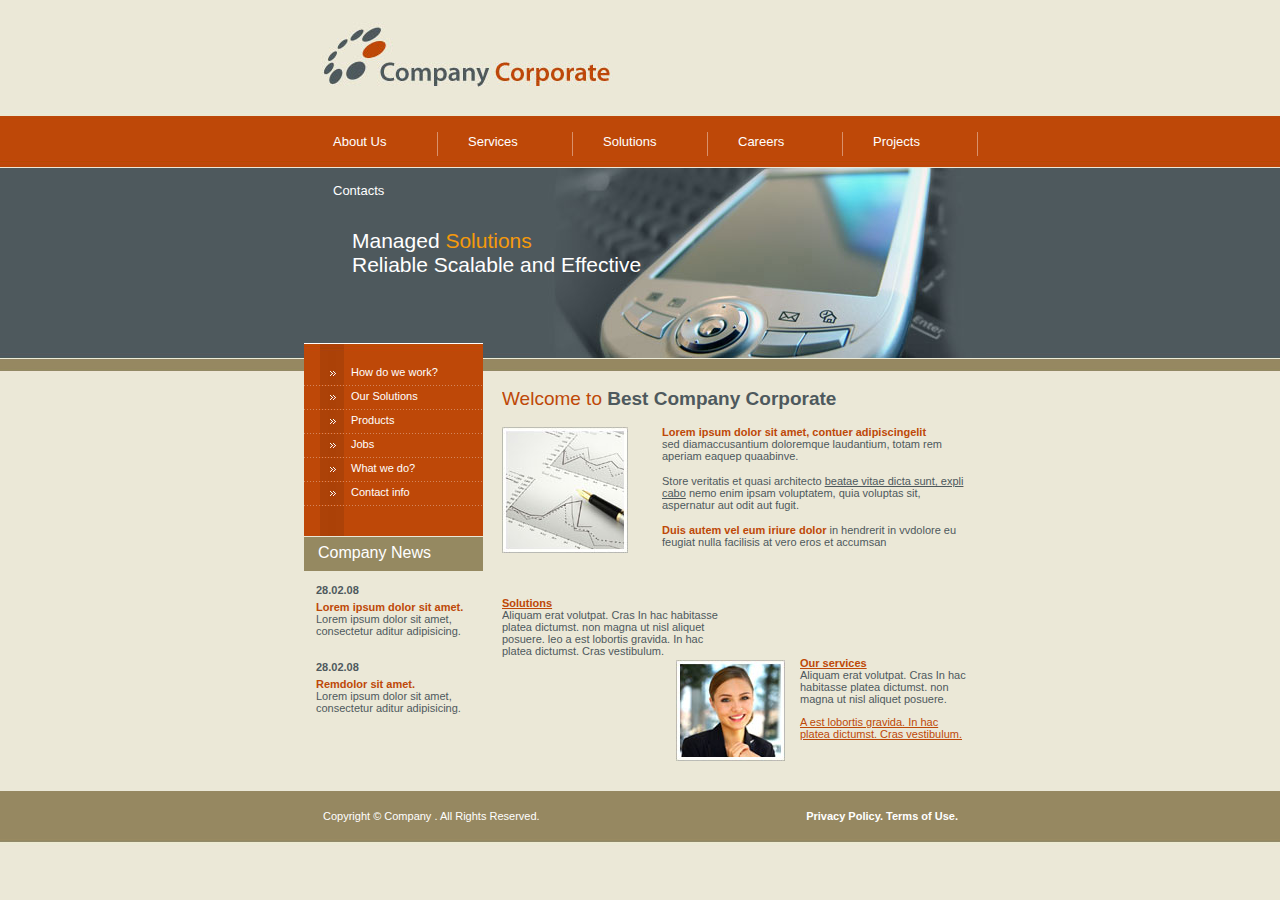
<file: index.html>
<!DOCTYPE html PUBLIC "-//W3C//DTD XHTML 1.0 Transitional//EN" "http://www.w3.org/TR/xhtml1/DTD/xhtml1-transitional.dtd">
<html xmlns="http://www.w3.org/1999/xhtml">
<head>
<meta http-equiv="Content-Type" content="text/html; charset=iso-8859-1" />
 

	<title>Business.Com</title>

	<meta http-equiv="Content-Type" content="text/html;charset=utf-8" />

	<meta name="keywords" content="" />	
	<meta name="description" content="" />
	<meta name="robots" content="" /><!-- change into index, follow -->
    
	<!--[if lte IE 6]>
        <script type="text/javascript" src="javascripts/pngfix.js"></script>
        <script type="text/javascript" src="javascripts/ie6.js"></script>
        <link rel="stylesheet" href="stylesheets/ie6.css" type="text/css" />
	<![endif]-->

    


    <link href="stylesheets/style.css" rel="stylesheet" type="text/css" />
</head>

<body>

<!--  / WRAPPER \ -->
<div id="wrapper">
	
	<!--  / MAIN CONTAINER \ -->
  <div id="mainCntr">
		
		<!--  / HEADER CONTAINER \ -->
		<div id="headerCntr">		  
          <!-- / LOGO \ -->
			<div class="logo"> <a href="index.html"><img src="images/logo.jpg" alt="logo" /></a> </div>
		  <!-- \ LOGO / -->
 			<!-- / MENU CONTAINER \ -->
				 <div class="menuCntr">
				   <ul>
					<li><a href="about-us.html">About Us</a></li>
					<li><a href="services.html">Services</a></li>
					<li><a href="#">Solutions</a></li>
					<li><a href="#">Careers</a></li>
					<li><a href="projects.html">Projects</a></li>
					<li style="background:none;"><a href="contact-us.html">Contacts</a></li>
				  </ul>
				</div>
			    <!-- \  MENU CONTAINER  /-->  
		  		<span class="headertxt">
				Managed <span class="header2txt">Solutions</span><br />Reliable Scalable and Effective
				</span>
      </div>
	  <!--  \ HEADER CONTAINER / -->
      <!--  / CONTENT CONTAINER \ -->
      <div id="contentCntr">
          <!--  / LEFT CONTAINER \ -->
          <div id="leftCntr">
            <!-- / LEFT MENU CONTAINER BOX \ -->
            <div class="leftmenuCntr">
              <ul>
                <li><a href="#">How do we work?</a></li>
                <li><a href="#">Our Solutions</a></li>
                <li><a href="#">Products</a></li>
                <li><a href="#">Jobs</a></li>
                <li><a href="#">What we do?</a></li>
                <li><a href="#">Contact info</a></li>
              </ul>
            </div>
            <!-- \ LEFT MENU CONTAINER BOX  /-->
            <!--  / news box \ -->
            <h2>Company News</h2>
            <div class="newsbox">
              <ul>
                <li> <span>28.02.08</span>
                    <p> <span>Lorem ipsum dolor sit amet.</span> Lorem ipsum dolor sit amet, consectetur aditur adipisicing. </p>
                </li>
                <li> <span>28.02.08</span>
                    <p> <span>Remdolor sit amet.</span> <br />
                      Lorem ipsum dolor sit amet, consectetur aditur adipisicing. </p>
                </li>
              </ul>
            </div>
            <!--  \ news box / -->
          </div>
          <!--  \ LEFT CONTAINER / -->
          <!--  / RIGHT CONTAINER \ -->
          <div id="rightCntr">
            <!--  / TXT BOX \ -->
            <div class="txtbox">
              <h1>Welcome to <span>Best Company Corporate</span></h1>
              <img src="images/img1.jpg" alt="" />
              <p> <span>Lorem ipsum dolor sit amet, contuer adipiscingelit</span> <br />
                sed diamaccusantium doloremque laudantium, totam rem aperiam eaquep quaabinve. </p>
              <p> Store veritatis et quasi architecto <a href="#">beatae vitae dicta sunt, expli cabo</a> nemo enim ipsam voluptatem, quia voluptas sit, aspernatur aut odit aut fugit.
			  </p>
			  <p>
			  <span>Duis autem vel eum iriure dolor</span> in hendrerit in vvdolore eu feugiat nulla facilisis at vero eros et accumsan 
			  </p>
            </div>
            <!--  \ TXT BOX / -->
            <!--  / intro box \ -->
            <div class="introbox">
			
              <!--  / solution box \ -->
              <div class="solutionbox">
			  	<span>Solutions</span>
				<p>
				Aliquam erat volutpat. Cras In hac habitasse platea dictumst. non magna ut nisl aliquet posuere. leo a est lobortis gravida. In hac platea dictumst. Cras vestibulum.
				</p>
              </div>
              <!--  \ solution box / -->
			  
              <!--  / services box \ -->
              <div class="servicesbox">			  	
				<img src="images/img2.jpg" alt="" />
				<p>
				<span>Our services</span>
				Aliquam erat volutpat. Cras In hac habitasse platea dictumst. non magna ut nisl aliquet posuere. 
				</p>
				<p class="servicesoption">
					<a href="#">A est lobortis gravida. In hac </a>
					<a href="#">platea dictumst. Cras vestibulum. </a>
				</p>
              </div>
              <!--  \ services box / -->
			  
            </div>
            <!--  \ intro box / -->
          </div>
          <!--  \ RIGHT CONTAINER / -->
        </div>
      <!--  \ CONTENT CONTAINER / -->
    </div>
	<!--  \ MAIN CONTAINER / -->

		<!--  / FOOTER CONTAINER \ -->
		<div id="footerCntr">
			<div id="footerCntrouter">
				<div id="footerCntrleft">Copyright &copy; Company . All Rights Reserved.			
				</div>
				<div id="footerCntrright">
				<a href="#"> Privacy Policy.</a> <a href="privacy.html">Terms of Use.</a> 
				</div>
			</div>
		</div>
		<!--  \ FOOTER CONTAINER / -->

</div>
<!--  \ WRAPPER / -->

</body>

</html>
</file>
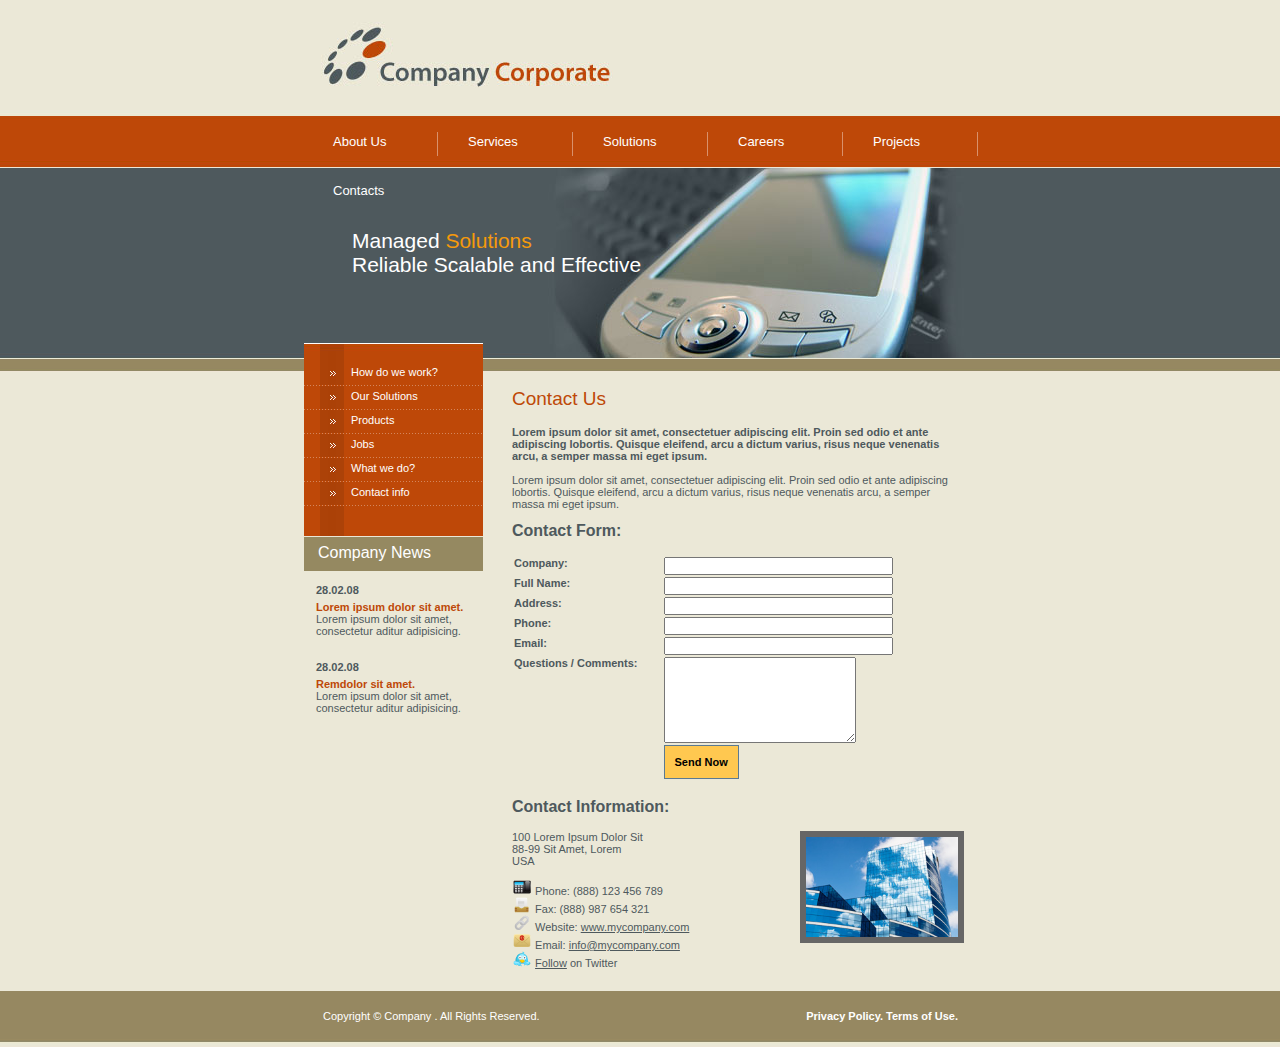
<file: contact-us.html>
<!DOCTYPE html PUBLIC "-//W3C//DTD XHTML 1.0 Transitional//EN" "http://www.w3.org/TR/xhtml1/DTD/xhtml1-transitional.dtd">
<html xmlns="http://www.w3.org/1999/xhtml">
<head>
<meta http-equiv="Content-Type" content="text/html; charset=iso-8859-1" />
 

	<title>Business.Com</title>

	<meta http-equiv="Content-Type" content="text/html;charset=utf-8" />

	<meta name="keywords" content="" />	
	<meta name="description" content="" />
	<meta name="robots" content="" /><!-- change into index, follow -->
    
	<!--[if lte IE 6]>
        <script type="text/javascript" src="javascripts/pngfix.js"></script>
        <script type="text/javascript" src="javascripts/ie6.js"></script>
        <link rel="stylesheet" href="stylesheets/ie6.css" type="text/css" />
	<![endif]-->

    


    <link href="stylesheets/style.css" rel="stylesheet" type="text/css" />
</head>

<body>

<!--  / WRAPPER \ -->
<div id="wrapper">
	
	<!--  / MAIN CONTAINER \ -->
  <div id="mainCntr">
		
		<!--  / HEADER CONTAINER \ -->
		<div id="headerCntr">		  
          <!-- / LOGO \ -->
			<div class="logo"> <a href="index.html"><img src="images/logo.jpg" alt="logo" /></a> </div>
		  <!-- \ LOGO / -->
 			<!-- / MENU CONTAINER \ -->
				 <div class="menuCntr">
				   <ul>
					<li><a href="about-us.html">About Us</a></li>
					<li><a href="services.html">Services</a></li>
					<li><a href="#">Solutions</a></li>
					<li><a href="#">Careers</a></li>
					<li><a href="projects.html">Projects</a></li>
					<li style="background:none;"><a href="contact-us.html">Contacts</a></li>
				  </ul>
				</div>
			    <!-- \  MENU CONTAINER  /-->  
		  		<span class="headertxt">
				Managed <span class="header2txt">Solutions</span><br />Reliable Scalable and Effective
				</span>
      </div>
	  <!--  \ HEADER CONTAINER / -->
      <!--  / CONTENT CONTAINER \ -->
      <div id="contentCntr">
          <!--  / LEFT CONTAINER \ -->
          <div id="leftCntr">
            <!-- / LEFT MENU CONTAINER BOX \ -->
            <div class="leftmenuCntr">
              <ul>
                <li><a href="#">How do we work?</a></li>
                <li><a href="#">Our Solutions</a></li>
                <li><a href="#">Products</a></li>
                <li><a href="#">Jobs</a></li>
                <li><a href="#">What we do?</a></li>
                <li><a href="#">Contact info</a></li>
              </ul>
            </div>
            <!-- \ LEFT MENU CONTAINER BOX  /-->
            <!--  / news box \ -->
            <h2>Company News</h2>
            <div class="newsbox">
              <ul>
                <li> <span>28.02.08</span>
                    <p> <span>Lorem ipsum dolor sit amet.</span> Lorem ipsum dolor sit amet, consectetur aditur adipisicing. </p>
                </li>
                <li> <span>28.02.08</span>
                    <p> <span>Remdolor sit amet.</span> <br />
                      Lorem ipsum dolor sit amet, consectetur aditur adipisicing. </p>
                </li>
              </ul>
            </div>
            <!--  \ news box / -->
          </div>
          <!--  \ LEFT CONTAINER / -->
          <!--  / RIGHT CONTAINER \ -->
          <div id="rightCntr">
        
				<div class="innertext">
				<h1>Contact Us</h1>
             <div> <strong>
            Lorem ipsum dolor sit amet, consectetuer adipiscing elit. Proin sed  odio et ante adipiscing lobortis. Quisque eleifend, arcu a dictum  varius, risus neque venenatis arcu, a semper massa mi eget ipsum. </strong><br />
            <br />
            Lorem  ipsum dolor sit amet, consectetuer adipiscing elit. Proin sed odio et  ante adipiscing lobortis. Quisque eleifend, arcu a dictum varius, risus  neque venenatis arcu, a semper massa mi eget ipsum. 
			</div>
          <div> <br />
            <h6>Contact Form:</h6>
            <form action="form.php" method="post">
              <table width="97%">
                <tr>
                  <td width="145" align="left" valign="top" class="body" id="Company"><strong>Company:</strong></td>
                  <td width="280" align="left" valign="top"><input name="Company" type="text" size="30" /></td>
                </tr>
                <tr>
                  <td align="left" valign="top" class="body" id="Contact"><strong>Full Name:</strong></td>
                  <td align="left" valign="top"><input name="Name" type="text" size="30" /></td>
                </tr>
                <tr>
                  <td align="left" valign="top" class="body" id="Address"><strong>Address: </strong></td>
                  <td align="left" valign="top"><input name="Address" type="text" size="30" /></td>
                </tr>
                <tr>
                  <td align="left" valign="top" class="body" id="Phone"><strong> Phone: </strong></td>
                  <td align="left" valign="top"><input name="Phone" type="text" size="30" /></td>
                </tr>
                <tr>
                  <td align="left" valign="top" class="body" id="Email"><strong> Email: </strong></td>
                  <td align="left" valign="top"><input name="Email" type="text" size="30" /></td>
                </tr>
                <tr>
                  <td align="left" valign="top" class="body" id="Comments"><strong> Questions / Comments: </strong></td>
                  <td align="left" valign="top"><textarea name="comments" cols="25" rows="6"></textarea></td>
                </tr>
                <tr>
                  <td></td>
                  <td><input type="submit" name="submit" class="button" value="Send Now" /></td>
                </tr>
              </table>
            </form>
          </div>
          <div> <br />
            <h6>Contact Information: </h6>
            <img src="images/photo-contact.jpg" alt="" width="152" height="100" class="project-img" /> 100 Lorem Ipsum Dolor Sit<br />
            88-99 Sit Amet, Lorem<br />
            USA<br />
            <br />
            <p> <span><img src="images/ico-phone.png" alt="Phone" width="20" height="16" hspace="2" /> Phone:</span> (888) 123 456 789<br />
              <span><img src="images/ico-fax.png" alt="Fax" width="20" height="16" hspace="2" /> Fax:</span> (888) 987 654 321<br />
              <span><img src="images/ico-website.png" alt="WWW Link" width="20" height="16" hspace="2" /> Website:</span> <a href="#">www.mycompany.com</a><br />
              <span><img src="images/ico-email.png" alt="Email" width="20" height="16" hspace="2" /> Email:</span> <a href="mailto:info@mycompany.com">info@mycompany.com</a><br />
              <span><img src="images/ico-twitter.png" alt="Twitter Follow" width="20" height="16" hspace="3" /> <a href="#">Follow</a> on Twitter</span><br /><br />
            </p>
          </div>
			</div>
         
          </div>
          <!--  \ RIGHT CONTAINER / -->
        </div>
      <!--  \ CONTENT CONTAINER / -->
    </div>
	<!--  \ MAIN CONTAINER / -->

		<!--  / FOOTER CONTAINER \ -->
		<div id="footerCntr">
			<div id="footerCntrouter">
				<div id="footerCntrleft">Copyright &copy; Company . All Rights Reserved.			
				</div>
				<div id="footerCntrright">
				<a href="#"> Privacy Policy.</a> <a href="privacy.html">Terms of Use.</a> 
				</div>
			</div>
		</div>
		<!--  \ FOOTER CONTAINER / -->

</div>
<!--  \ WRAPPER / -->

</body>

</html>
</file>
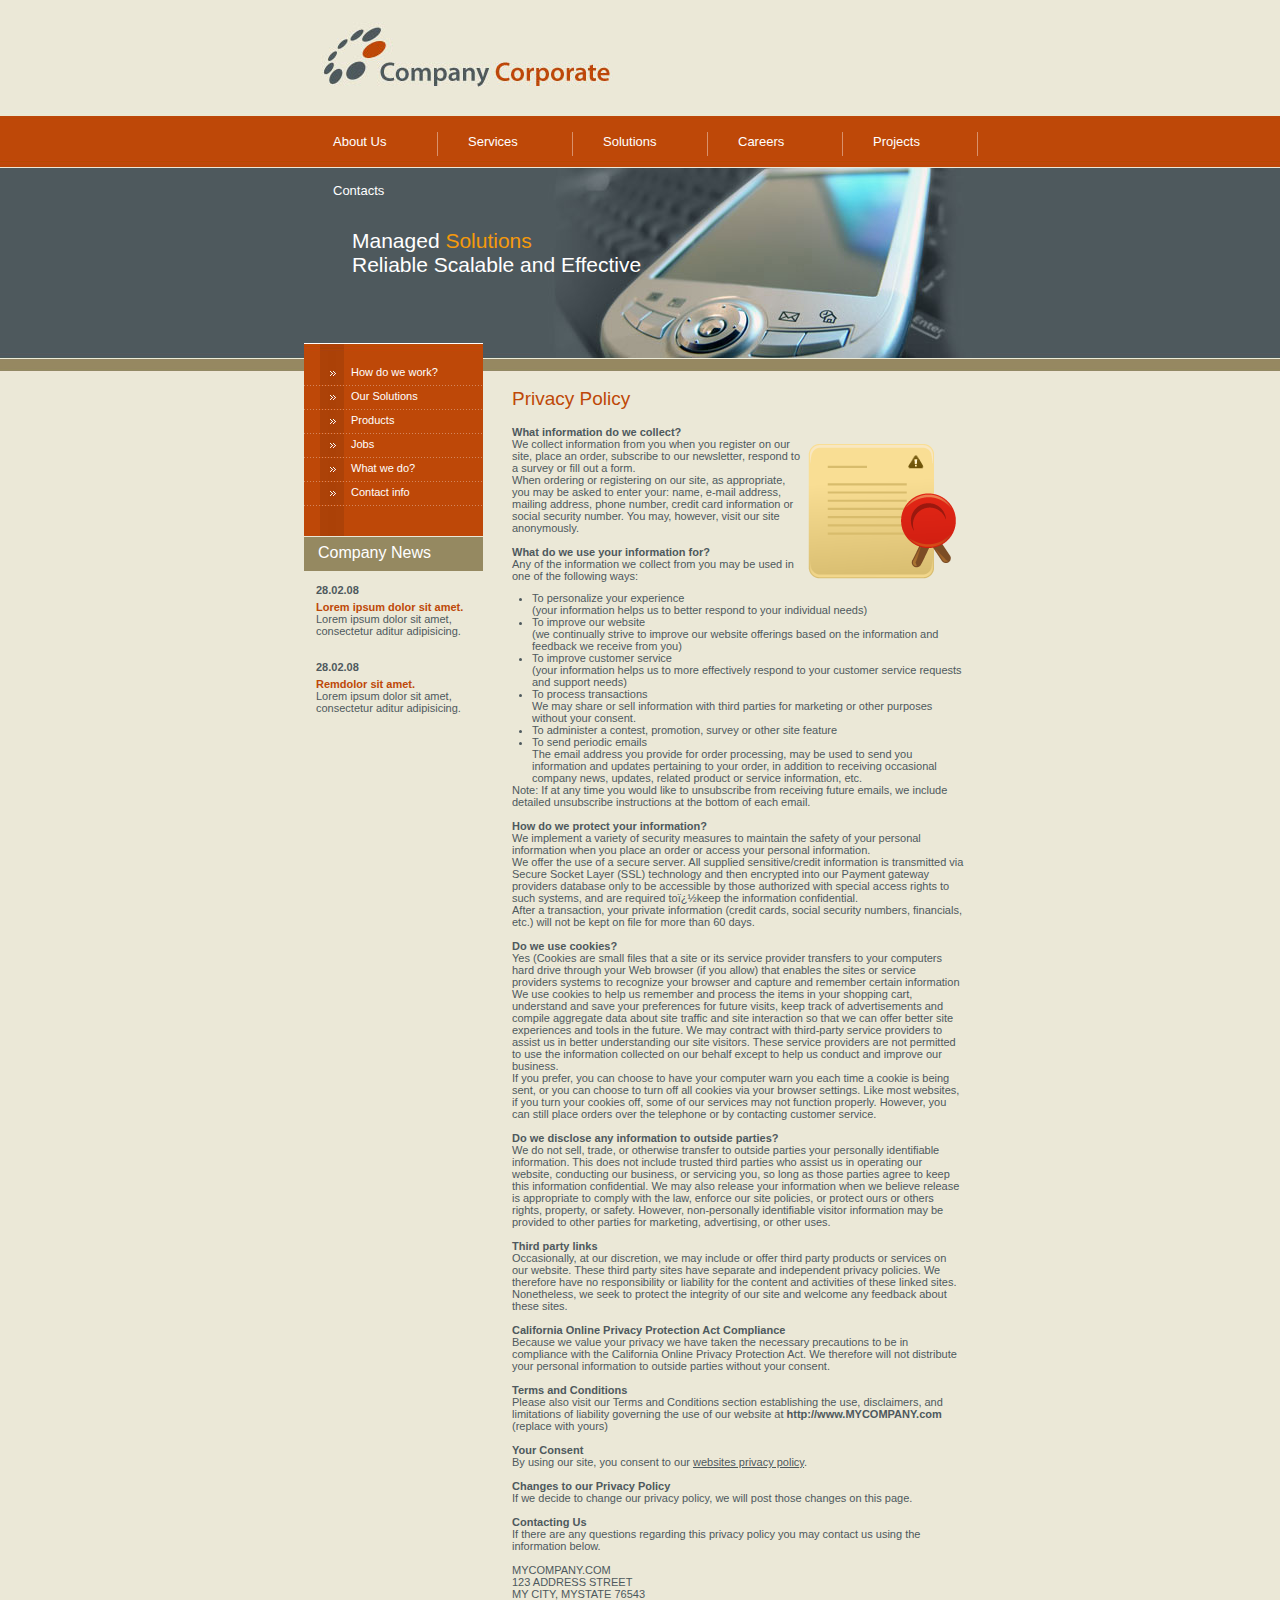
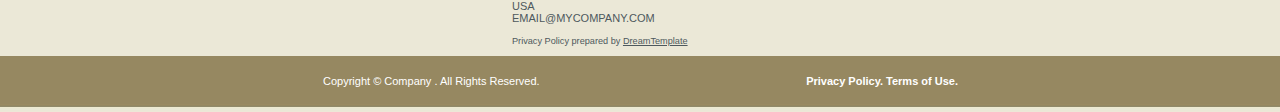
<file: privacy.html>
<!DOCTYPE html PUBLIC "-//W3C//DTD XHTML 1.0 Transitional//EN" "http://www.w3.org/TR/xhtml1/DTD/xhtml1-transitional.dtd">
<html xmlns="http://www.w3.org/1999/xhtml">
<head>
<meta http-equiv="Content-Type" content="text/html; charset=iso-8859-1" />
 

	<title>Business.Com</title>

	<meta http-equiv="Content-Type" content="text/html;charset=utf-8" />

	<meta name="keywords" content="" />	
	<meta name="description" content="" />
	<meta name="robots" content="" /><!-- change into index, follow -->
    
	<!--[if lte IE 6]>
        <script type="text/javascript" src="javascripts/pngfix.js"></script>
        <script type="text/javascript" src="javascripts/ie6.js"></script>
        <link rel="stylesheet" href="stylesheets/ie6.css" type="text/css" />
	<![endif]-->

    


    <link href="stylesheets/style.css" rel="stylesheet" type="text/css" />
</head>

<body>

<!--  / WRAPPER \ -->
<div id="wrapper">
	
	<!--  / MAIN CONTAINER \ -->
  <div id="mainCntr">
		
		<!--  / HEADER CONTAINER \ -->
		<div id="headerCntr">		  
          <!-- / LOGO \ -->
			<div class="logo"> <a href="index.html"><img src="images/logo.jpg" alt="logo" /></a> </div>
		  <!-- \ LOGO / -->
 			<!-- / MENU CONTAINER \ -->
				 <div class="menuCntr">
				   <ul>
					<li><a href="about-us.html">About Us</a></li>
					<li><a href="services.html">Services</a></li>
					<li><a href="#">Solutions</a></li>
					<li><a href="#">Careers</a></li>
					<li><a href="projects.html">Projects</a></li>
					<li style="background:none;"><a href="contact-us.html">Contacts</a></li>
				  </ul>
				</div>
			    <!-- \  MENU CONTAINER  /-->  
		  		<span class="headertxt">
				Managed <span class="header2txt">Solutions</span><br />Reliable Scalable and Effective
				</span>
      </div>
	  <!--  \ HEADER CONTAINER / -->
      <!--  / CONTENT CONTAINER \ -->
      <div id="contentCntr">
          <!--  / LEFT CONTAINER \ -->
          <div id="leftCntr">
            <!-- / LEFT MENU CONTAINER BOX \ -->
            <div class="leftmenuCntr">
              <ul>
                <li><a href="#">How do we work?</a></li>
                <li><a href="#">Our Solutions</a></li>
                <li><a href="#">Products</a></li>
                <li><a href="#">Jobs</a></li>
                <li><a href="#">What we do?</a></li>
                <li><a href="#">Contact info</a></li>
              </ul>
            </div>
            <!-- \ LEFT MENU CONTAINER BOX  /-->
            <!--  / news box \ -->
            <h2>Company News</h2>
            <div class="newsbox">
              <ul>
                <li> <span>28.02.08</span>
                    <p> <span>Lorem ipsum dolor sit amet.</span> Lorem ipsum dolor sit amet, consectetur aditur adipisicing. </p>
                </li>
                <li> <span>28.02.08</span>
                    <p> <span>Remdolor sit amet.</span> <br />
                      Lorem ipsum dolor sit amet, consectetur aditur adipisicing. </p>
                </li>
              </ul>
            </div>
            <!--  \ news box / -->
          </div>
          <!--  \ LEFT CONTAINER / -->
          <!--  / RIGHT CONTAINER \ -->
          <div id="rightCntr">
			
			<div class="innertext">
			<h1>Privacy Policy</h1>
			  <div style="float:right; width:auto; padding:10px 0 0 0"><img src="images/ico-terms.png" alt="" /></div>
			 
			  <div> <strong>
				What information do we collect?</strong><br />
				We collect  information from you when you register on our site, place an order,  subscribe to our newsletter, respond to a survey or fill out a form. <br />
				When  ordering or registering on our site, as appropriate, you may be asked  to enter your: name, e-mail address, mailing address, phone number,  credit card information or social security number. You may, however,  visit our site anonymously.<br />
				<br />
				<strong>What do we use your information for?</strong> <br />
				Any of the information we collect from you may be used in one of the following ways: <br />
				<ul style="padding:10px 0 0 20px">
				  <li>To personalize your experience<br />
					(your information helps us to better respond to your individual needs)</li>
				  <li>To improve our website<br />
					(we continually strive to improve our website offerings based on the information and feedback we receive from you)</li>
				  <li> To improve customer service<br />
					(your information helps us to more effectively respond to your customer service requests and support needs)</li>
				  <li>To process transactions<br />
					We may share or sell information with third parties for marketing or other purposes without your consent.</li>
				  <li>To administer a contest, promotion, survey or other site feature</li>
				  <li>To send periodic emails<br />
					The  email address you provide for order processing, may be used to send you  information and updates pertaining to your order, in addition to  receiving occasional company news, updates, related product or service  information, etc.</li>
				</ul>
				Note: If at any time you would like to  unsubscribe from receiving future emails, we include detailed  unsubscribe instructions at the bottom of each email.<br />
				<br />
				<strong>How do we protect your information?</strong><br />
				We  implement a variety of security measures to maintain the safety of your  personal information when you place an order or access your personal  information. <br />
				We offer the use of a secure server. All  supplied sensitive/credit information is transmitted via Secure Socket  Layer (SSL) technology and then encrypted into our Payment gateway  providers database only to be accessible by those authorized with  special access rights to such systems, and are required to&iuml;&iquest;&frac12;keep the  information confidential. <br />
				After a transaction, your private  information (credit cards, social security numbers, financials, etc.)  will not be kept on file for more than 60 days.<br />
				<br />
				<strong>Do we use cookies?</strong> <br />
				Yes  (Cookies are small files that a site or its service provider transfers  to your computers hard drive through your Web browser (if you allow)  that enables the sites or service providers systems to recognize your  browser and capture and remember certain information <br />
				We use  cookies to help us remember and process the items in your shopping  cart, understand and save your preferences for future visits, keep  track of advertisements and compile aggregate data about site traffic  and site interaction so that we can offer better site experiences and  tools in the future. We may contract with third-party service providers  to assist us in better understanding our site visitors. These service  providers are not permitted to use the information collected on our  behalf except to help us conduct and improve our business. <br />
				If  you prefer, you can choose to have your computer warn you each time a  cookie is being sent, or you can choose to turn off all cookies via  your browser settings. Like most websites, if you turn your cookies  off, some of our services may not function properly. However, you can  still place orders over the telephone or by contacting customer service.<br />
				<br />
				<strong>Do we disclose any information to outside parties?</strong><br />
				We  do not sell, trade, or otherwise transfer to outside parties your  personally identifiable information. This does not include trusted  third parties who assist us in operating our website, conducting our  business, or servicing you, so long as those parties agree to keep this  information confidential. We may also release your information when we  believe release is appropriate to comply with the law, enforce our site  policies, or protect ours or others rights, property, or safety.  However, non-personally identifiable visitor information may be  provided to other parties for marketing, advertising, or other uses.<br />
				<br />
				<strong>Third party links</strong><br />
				Occasionally, at our discretion, we may include or offer third party  products or services on our website. These third party sites have  separate and independent privacy policies. We therefore have no  responsibility or liability for the content and activities of these  linked sites. Nonetheless, we seek to protect the integrity of our site  and welcome any feedback about these sites.<br />
				<br />
				<strong>California Online Privacy Protection Act Compliance</strong><br />
				Because  we value your privacy we have taken the necessary precautions to be in  compliance with the California Online Privacy Protection Act. We  therefore will not distribute your personal information to outside  parties without your consent.<br />
				<br />
				<strong>Terms and Conditions</strong><br />
				Please also visit our Terms and Conditions section establishing the  use, disclaimers, and limitations of liability governing the use of our  website at <strong>http://www.MYCOMPANY.com</strong> (replace with yours)<br />
				<br />
				<strong>Your Consent</strong><br />
				By using our site, you consent to our <a href="#" target="_blank">websites privacy policy</a>.<br />
				<br />
				<strong>Changes to our Privacy Policy</strong><br />
				If we decide to change our privacy policy, we will post those changes on this page. <br />
				<br />
				<strong>Contacting Us</strong> <br />
				If there are any questions regarding this privacy policy you may contact us using the information below. <br />
				<br />
				MYCOMPANY.COM<br />
				123 ADDRESS STREET<br />
				MY CITY, MYSTATE 76543<br />
				USA<br />
				EMAIL@MYCOMPANY.COM</div><br />
			 <small>
			 Privacy Policy prepared by <a href="http://www.dreamtemplate.com" title="DreamTemplate">DreamTemplate</a>
			 </small>
			  
				</div>
         
          </div>
          <!--  \ RIGHT CONTAINER / -->
        </div>
      <!--  \ CONTENT CONTAINER / -->
    </div>
	<!--  \ MAIN CONTAINER / -->

		<!--  / FOOTER CONTAINER \ -->
		<div id="footerCntr">
			<div id="footerCntrouter">
				<div id="footerCntrleft">Copyright &copy; Company . All Rights Reserved.			
				</div>
				<div id="footerCntrright">
				<a href="#"> Privacy Policy.</a> <a href="privacy.html">Terms of Use.</a> 
				</div>
			</div>
		</div>
		<!--  \ FOOTER CONTAINER / -->

</div>
<!--  \ WRAPPER / -->

</body>

</html>
</file>
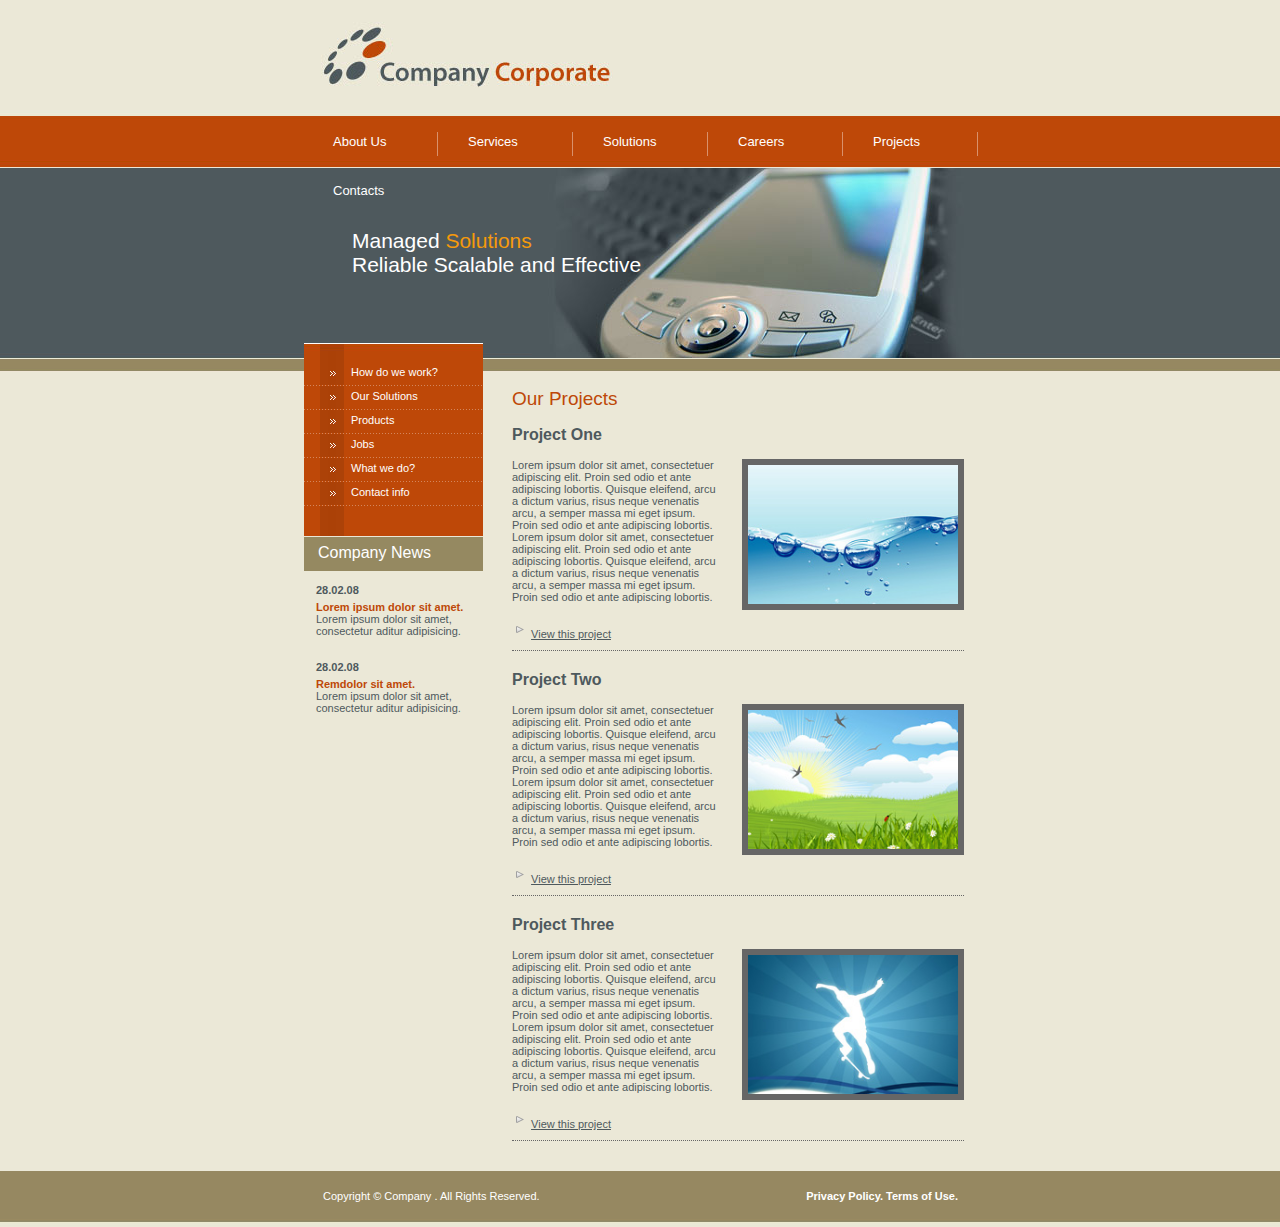
<file: projects.html>
<!DOCTYPE html PUBLIC "-//W3C//DTD XHTML 1.0 Transitional//EN" "http://www.w3.org/TR/xhtml1/DTD/xhtml1-transitional.dtd">
<html xmlns="http://www.w3.org/1999/xhtml">
<head>
<meta http-equiv="Content-Type" content="text/html; charset=iso-8859-1" />
 

	<title>Business.Com</title>

	<meta http-equiv="Content-Type" content="text/html;charset=utf-8" />

	<meta name="keywords" content="" />	
	<meta name="description" content="" />
	<meta name="robots" content="" /><!-- change into index, follow -->
    
	<!--[if lte IE 6]>
        <script type="text/javascript" src="javascripts/pngfix.js"></script>
        <script type="text/javascript" src="javascripts/ie6.js"></script>
        <link rel="stylesheet" href="stylesheets/ie6.css" type="text/css" />
	<![endif]-->

    


    <link href="stylesheets/style.css" rel="stylesheet" type="text/css" />
</head>

<body>

<!--  / WRAPPER \ -->
<div id="wrapper">
	
	<!--  / MAIN CONTAINER \ -->
  <div id="mainCntr">
		
		<!--  / HEADER CONTAINER \ -->
		<div id="headerCntr">		  
          <!-- / LOGO \ -->
			<div class="logo"> <a href="index.html"><img src="images/logo.jpg" alt="logo" /></a> </div>
		  <!-- \ LOGO / -->
 			<!-- / MENU CONTAINER \ -->
				 <div class="menuCntr">
				   <ul>
					<li><a href="about-us.html">About Us</a></li>
					<li><a href="services.html">Services</a></li>
					<li><a href="#">Solutions</a></li>
					<li><a href="#">Careers</a></li>
					<li><a href="projects.html">Projects</a></li>
					<li style="background:none;"><a href="contact-us.html">Contacts</a></li>
				  </ul>
				</div>
			    <!-- \  MENU CONTAINER  /-->  
		  		<span class="headertxt">
				Managed <span class="header2txt">Solutions</span><br />Reliable Scalable and Effective
				</span>
      </div>
	  <!--  \ HEADER CONTAINER / -->
      <!--  / CONTENT CONTAINER \ -->
      <div id="contentCntr">
          <!--  / LEFT CONTAINER \ -->
          <div id="leftCntr">
            <!-- / LEFT MENU CONTAINER BOX \ -->
            <div class="leftmenuCntr">
              <ul>
                <li><a href="#">How do we work?</a></li>
                <li><a href="#">Our Solutions</a></li>
                <li><a href="#">Products</a></li>
                <li><a href="#">Jobs</a></li>
                <li><a href="#">What we do?</a></li>
                <li><a href="#">Contact info</a></li>
              </ul>
            </div>
            <!-- \ LEFT MENU CONTAINER BOX  /-->
            <!--  / news box \ -->
            <h2>Company News</h2>
            <div class="newsbox">
              <ul>
                <li> <span>28.02.08</span>
                    <p> <span>Lorem ipsum dolor sit amet.</span> Lorem ipsum dolor sit amet, consectetur aditur adipisicing. </p>
                </li>
                <li> <span>28.02.08</span>
                    <p> <span>Remdolor sit amet.</span> <br />
                      Lorem ipsum dolor sit amet, consectetur aditur adipisicing. </p>
                </li>
              </ul>
            </div>
            <!--  \ news box / -->
          </div>
          <!--  \ LEFT CONTAINER / -->
          <!--  / RIGHT CONTAINER \ -->
          <div id="rightCntr">
			
			<div class="innertext">
			<h1>Our Projects</h1>
			<div class="ourprojectrow">
			<h6> Project One</h6>
			<div> <img src="images/projectimg1.jpg" alt="" width="210" height="139" class="project-img" /> Lorem ipsum dolor sit amet, consectetuer adipiscing elit. Proin sed  odio et ante adipiscing lobortis. Quisque eleifend, arcu a dictum  varius, risus neque venenatis arcu, a semper massa mi eget ipsum. Proin  sed odio et ante adipiscing lobortis. Lorem ipsum dolor sit amet,  consectetuer adipiscing elit. Proin sed odio et ante adipiscing  lobortis. Quisque eleifend, arcu a dictum varius, risus neque venenatis  arcu, a semper massa mi eget ipsum. Proin sed odio et ante adipiscing  lobortis.
			<div class="clear"></div>
			</div>
			<br />
			<div style="font-weight:bold;"><img src="images/arrow.png" alt="" width="16" height="16" border="0" /> <a href="#">View this project</a>
			<div class="clear"></div>
			</div>
			</div>
			<div class="ourprojectrow">
			<h6>Project Two </h6>
			<div> <img src="images/projectimg2.jpg" alt="" width="210" height="139" class="project-img" /> Lorem ipsum dolor sit amet, consectetuer adipiscing elit. Proin sed  odio et ante adipiscing lobortis. Quisque eleifend, arcu a dictum  varius, risus neque venenatis arcu, a semper massa mi eget ipsum. Proin  sed odio et ante adipiscing lobortis. Lorem ipsum dolor sit amet,  consectetuer adipiscing elit. Proin sed odio et ante adipiscing  lobortis. Quisque eleifend, arcu a dictum varius, risus neque venenatis  arcu, a semper massa mi eget ipsum. Proin sed odio et ante adipiscing  lobortis. <br />
			<div class="clear"></div>
			</div>
			<br />
			<div style="font-weight:bold;"><img src="images/arrow.png" alt="" width="16" height="16" border="0" /> <a href="#">View this project</a>
			<div class="clear"></div>
			</div>
			</div>
			<div class="ourprojectrow">
			<h6>Project Three </h6>
			<div> <img src="images/projectimg3.jpg" alt="" width="210" height="139" class="project-img" /> Lorem ipsum dolor sit amet, consectetuer adipiscing elit. Proin sed  odio et ante adipiscing lobortis. Quisque eleifend, arcu a dictum  varius, risus neque venenatis arcu, a semper massa mi eget ipsum. Proin  sed odio et ante adipiscing lobortis. Lorem ipsum dolor sit amet,  consectetuer adipiscing elit. Proin sed odio et ante adipiscing  lobortis. Quisque eleifend, arcu a dictum varius, risus neque venenatis  arcu, a semper massa mi eget ipsum. Proin sed odio et ante adipiscing  lobortis.<br />
			<div class="clear"></div>
			</div>
			<br />
			<div style="font-weight:bold;"><img src="images/arrow.png" alt="" width="16" height="16" border="0" /> <a href="#">View this project</a>
			<div class="clear"></div>
			</div>
			</div>
			
			</div>
         
          </div>
          <!--  \ RIGHT CONTAINER / -->
        </div>
      <!--  \ CONTENT CONTAINER / -->
    </div>
	<!--  \ MAIN CONTAINER / -->

		<!--  / FOOTER CONTAINER \ -->
		<div id="footerCntr">
			<div id="footerCntrouter">
				<div id="footerCntrleft">Copyright &copy; Company . All Rights Reserved.			
				</div>
				<div id="footerCntrright">
				<a href="#"> Privacy Policy.</a> <a href="privacy.html">Terms of Use.</a> 
				</div>
			</div>
		</div>
		<!--  \ FOOTER CONTAINER / -->

</div>
<!--  \ WRAPPER / -->

</body>

</html>
</file>
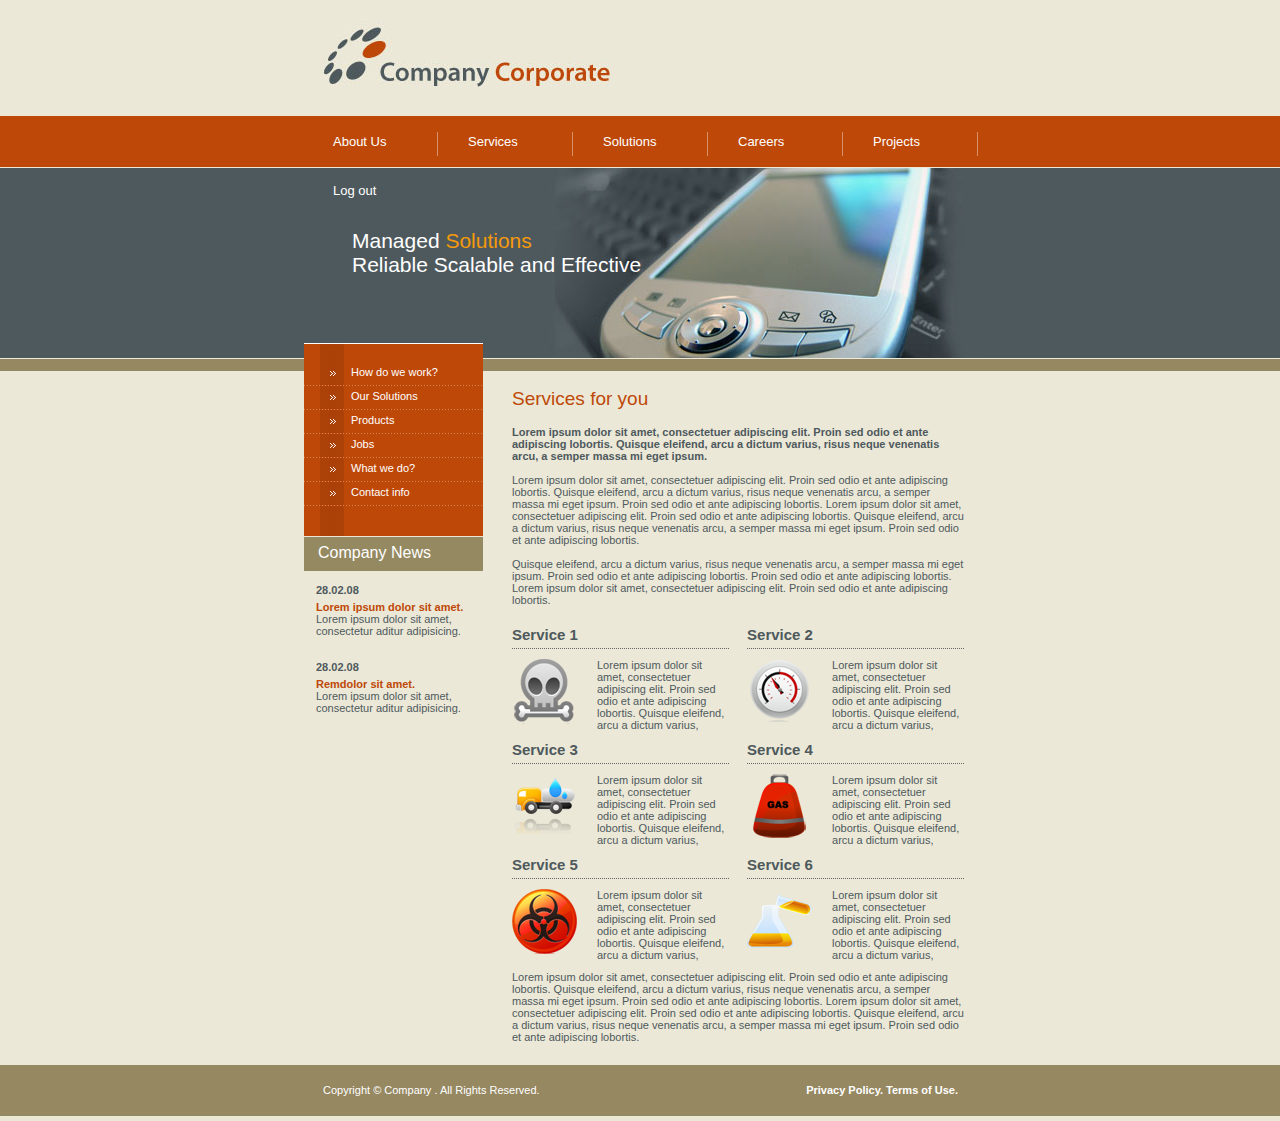
<file: services.html>
<!DOCTYPE html PUBLIC "-//W3C//DTD XHTML 1.0 Transitional//EN" "http://www.w3.org/TR/xhtml1/DTD/xhtml1-transitional.dtd">
<html xmlns="http://www.w3.org/1999/xhtml">
<head>
<meta http-equiv="Content-Type" content="text/html; charset=iso-8859-1" />
 

	<title>Business.Com</title>

	<meta http-equiv="Content-Type" content="text/html;charset=utf-8" />

	<meta name="keywords" content="" />	
	<meta name="description" content="" />
	<meta name="robots" content="" /><!-- change into index, follow -->
    
	<!--[if lte IE 6]>
        <script type="text/javascript" src="javascripts/pngfix.js"></script>
        <script type="text/javascript" src="javascripts/ie6.js"></script>
        <link rel="stylesheet" href="stylesheets/ie6.css" type="text/css" />
	<![endif]-->

    


    <link href="stylesheets/style.css" rel="stylesheet" type="text/css" />
</head>

<body>

<!--  / WRAPPER \ -->
<div id="wrapper">
	
	<!--  / MAIN CONTAINER \ -->
  <div id="mainCntr">
		
		<!--  / HEADER CONTAINER \ -->
		<div id="headerCntr">		  
          <!-- / LOGO \ -->
			<div class="logo"> <a href="index.html"><img src="images/logo.jpg" alt="logo" /></a> </div>
		  <!-- \ LOGO / -->
 			<!-- / MENU CONTAINER \ -->
				 <div class="menuCntr">
				   <ul>
					<li><a href="about-us.html">About Us</a></li>
					<li><a href="services.html">Services</a></li>
					<li><a href="#">Solutions</a></li>
					<li><a href="#">Careers</a></li>
					<li><a href="projects.html">Projects</a></li>
					<li style="background:none;"><a href="blanklogout.aspx">Log out</a></li>
				  </ul>
				</div>
			    <!-- \  MENU CONTAINER  /-->  
		  		<span class="headertxt">
				Managed <span class="header2txt">Solutions</span><br />Reliable Scalable and Effective
				</span>
      </div>
	  <!--  \ HEADER CONTAINER / -->
      <!--  / CONTENT CONTAINER \ -->
      <div id="contentCntr">
          <!--  / LEFT CONTAINER \ -->
          <div id="leftCntr">
            <!-- / LEFT MENU CONTAINER BOX \ -->
            <div class="leftmenuCntr">
              <ul>
                <li><a href="#">How do we work?</a></li>
                <li><a href="#">Our Solutions</a></li>
                <li><a href="#">Products</a></li>
                <li><a href="#">Jobs</a></li>
                <li><a href="#">What we do?</a></li>
                <li><a href="#">Contact info</a></li>
              </ul>
            </div>
            <!-- \ LEFT MENU CONTAINER BOX  /-->
            <!--  / news box \ -->
            <h2>Company News</h2>
            <div class="newsbox">
              <ul>
                <li> <span>28.02.08</span>
                    <p> <span>Lorem ipsum dolor sit amet.</span> Lorem ipsum dolor sit amet, consectetur aditur adipisicing. </p>
                </li>
                <li> <span>28.02.08</span>
                    <p> <span>Remdolor sit amet.</span> <br />
                      Lorem ipsum dolor sit amet, consectetur aditur adipisicing. </p>
                </li>
              </ul>
            </div>
            <!--  \ news box / -->
          </div>
          <!--  \ LEFT CONTAINER / -->
          <!--  / RIGHT CONTAINER \ -->
          <div id="rightCntr">
        
			<div class="innertext">
			<h1>Services for you</h1>
			<div><strong>Lorem ipsum dolor sit amet, consectetuer adipiscing elit. Proin  sed odio et ante adipiscing lobortis. Quisque eleifend, arcu a dictum  varius, risus neque venenatis arcu, a semper massa mi eget ipsum. </strong> <br />
			<br />
			Lorem  ipsum dolor sit amet, consectetuer adipiscing elit. Proin sed odio et  ante adipiscing lobortis. Quisque eleifend, arcu a dictum varius, risus  neque venenatis arcu, a semper massa mi eget ipsum. Proin sed odio et  ante adipiscing lobortis. Lorem ipsum dolor sit amet, consectetuer  adipiscing elit. Proin sed odio et ante adipiscing lobortis. Quisque  eleifend, arcu a dictum varius, risus neque venenatis arcu, a semper  massa mi eget ipsum. Proin sed odio et ante adipiscing lobortis.<br />
			<br />
			Quisque  eleifend, arcu a dictum varius, risus neque venenatis arcu, a semper  massa mi eget ipsum. Proin sed odio et ante adipiscing lobortis. Proin  sed odio et ante adipiscing lobortis. Lorem ipsum dolor sit amet,  consectetuer adipiscing elit. Proin sed odio et ante adipiscing  lobortis. </div>
			<div class="servicecolumnzone">
			<div class="servicecolumn1">
			<div>
			<h5> Service 1</h5>
			<img src="images/ico1.png" alt="" class="abouticon" />Lorem ipsum dolor sit amet, consectetuer adipiscing elit. Proin sed  odio et ante adipiscing lobortis. Quisque eleifend, arcu a dictum  varius, </div>
			<div class="clear"></div>
			</div>
			<div class="servicecolumn2">
			<div>
			<h5>Service 2</h5>
			<img src="images/ico2.png" alt="" width="65" height="65" class="abouticon" />Lorem ipsum dolor sit amet, consectetuer adipiscing elit. Proin sed  odio et ante adipiscing lobortis. Quisque eleifend, arcu a dictum  varius, </div>
			<div class="clear"></div>
			</div>
			<div class="servicecolumn1">
			<div>
			<h5>Service 3 </h5>
			<img src="images/ico3.png" alt="" width="65" height="65" class="abouticon" />Lorem ipsum dolor sit amet, consectetuer adipiscing elit. Proin sed  odio et ante adipiscing lobortis. Quisque eleifend, arcu a dictum  varius, </div>
			<div class="clear"></div>
			</div>
			<div class="servicecolumn2">
			<div>
			<h5>Service 4 </h5>
			<img src="images/ico4.png" alt="" width="65" height="65" class="abouticon" />Lorem ipsum dolor sit amet, consectetuer adipiscing elit. Proin sed  odio et ante adipiscing lobortis. Quisque eleifend, arcu a dictum  varius, </div>
			<div class="clear"></div>
			</div>
			<div class="clear"></div>
			<div class="servicecolumn1">
			<div>
			<h5>Service 5 </h5>
			<img src="images/ico5.png" alt="" width="65" height="65" class="abouticon" />Lorem ipsum dolor sit amet, consectetuer adipiscing elit. Proin sed  odio et ante adipiscing lobortis. Quisque eleifend, arcu a dictum  varius, </div>
			<div class="clear"></div>
			</div>
			<div class="servicecolumn2">
			<div>
			<h5>Service 6 </h5>
			<img src="images/ico6.png" alt="" width="65" height="65" class="abouticon" />Lorem ipsum dolor sit amet, consectetuer adipiscing elit. Proin sed  odio et ante adipiscing lobortis. Quisque eleifend, arcu a dictum  varius, </div>
			<div class="clear"></div>
			</div>
			</div>
			<div style="padding-top:10px;">Lorem ipsum dolor sit amet, consectetuer adipiscing elit. Proin sed  odio et ante adipiscing lobortis. Quisque eleifend, arcu a dictum  varius, risus neque venenatis arcu, a semper massa mi eget ipsum. Proin  sed odio et ante adipiscing lobortis. Lorem ipsum dolor sit amet,  consectetuer adipiscing elit. Proin sed odio et ante adipiscing  lobortis. Quisque eleifend, arcu a dictum varius, risus neque venenatis  arcu, a semper massa mi eget ipsum. Proin sed odio et ante adipiscing  lobortis.<br /><br /></div>
			
		</div>
         
          </div>
          <!--  \ RIGHT CONTAINER / -->
        </div>
      <!--  \ CONTENT CONTAINER / -->
    </div>
	<!--  \ MAIN CONTAINER / -->

		<!--  / FOOTER CONTAINER \ -->
		<div id="footerCntr">
			<div id="footerCntrouter">
				<div id="footerCntrleft">Copyright &copy; Company . All Rights Reserved.			
				</div>
				<div id="footerCntrright">
				<a href="#"> Privacy Policy.</a> <a href="privacy.html">Terms of Use.</a> 
				</div>
			</div>
		</div>
		<!--  \ FOOTER CONTAINER / -->

</div>
<!--  \ WRAPPER / -->

</body>

</html>
</file>
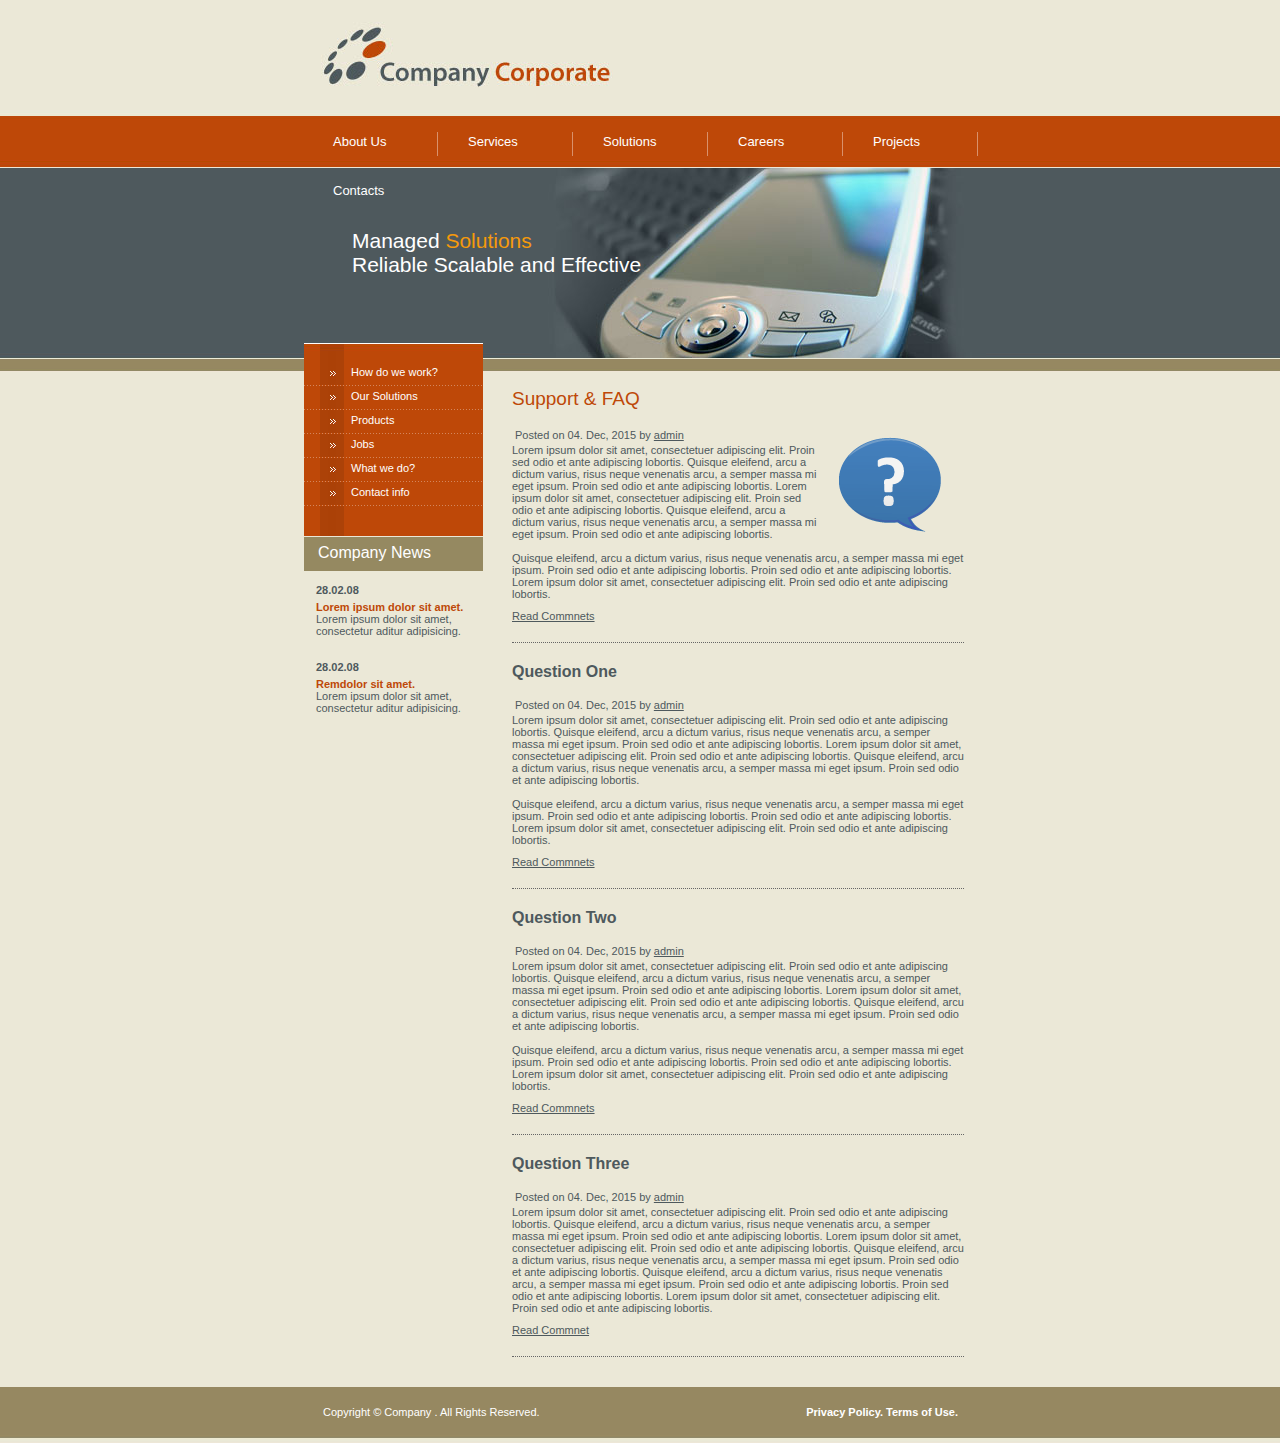
<file: support.html>
<!DOCTYPE html PUBLIC "-//W3C//DTD XHTML 1.0 Transitional//EN" "http://www.w3.org/TR/xhtml1/DTD/xhtml1-transitional.dtd">
<html xmlns="http://www.w3.org/1999/xhtml">
<head>
<meta http-equiv="Content-Type" content="text/html; charset=iso-8859-1" />
 

	<title>Business.Com</title>

	<meta http-equiv="Content-Type" content="text/html;charset=utf-8" />

	<meta name="keywords" content="" />	
	<meta name="description" content="" />
	<meta name="robots" content="" /><!-- change into index, follow -->
    
	<!--[if lte IE 6]>
        <script type="text/javascript" src="javascripts/pngfix.js"></script>
        <script type="text/javascript" src="javascripts/ie6.js"></script>
        <link rel="stylesheet" href="stylesheets/ie6.css" type="text/css" />
	<![endif]-->

    


    <link href="stylesheets/style.css" rel="stylesheet" type="text/css" />
</head>

<body>

<!--  / WRAPPER \ -->
<div id="wrapper">
	
	<!--  / MAIN CONTAINER \ -->
  <div id="mainCntr">
		
		<!--  / HEADER CONTAINER \ -->
		<div id="headerCntr">		  
          <!-- / LOGO \ -->
			<div class="logo"> <a href="index.html"><img src="images/logo.jpg" alt="logo" /></a> </div>
		  <!-- \ LOGO / -->
 			<!-- / MENU CONTAINER \ -->
				 <div class="menuCntr">
				   <ul>
					<li><a href="about-us.html">About Us</a></li>
					<li><a href="services.html">Services</a></li>
					<li><a href="#">Solutions</a></li>
					<li><a href="#">Careers</a></li>
					<li><a href="projects.html">Projects</a></li>
					<li style="background:none;"><a href="contact-us.html">Contacts</a></li>
				  </ul>
				</div>
			    <!-- \  MENU CONTAINER  /-->  
		  		<span class="headertxt">
				Managed <span class="header2txt">Solutions</span><br />Reliable Scalable and Effective
				</span>
      </div>
	  <!--  \ HEADER CONTAINER / -->
      <!--  / CONTENT CONTAINER \ -->
      <div id="contentCntr">
          <!--  / LEFT CONTAINER \ -->
          <div id="leftCntr">
            <!-- / LEFT MENU CONTAINER BOX \ -->
            <div class="leftmenuCntr">
              <ul>
                <li><a href="#">How do we work?</a></li>
                <li><a href="#">Our Solutions</a></li>
                <li><a href="#">Products</a></li>
                <li><a href="#">Jobs</a></li>
                <li><a href="#">What we do?</a></li>
                <li><a href="#">Contact info</a></li>
              </ul>
            </div>
            <!-- \ LEFT MENU CONTAINER BOX  /-->
            <!--  / news box \ -->
            <h2>Company News</h2>
            <div class="newsbox">
              <ul>
                <li> <span>28.02.08</span>
                    <p> <span>Lorem ipsum dolor sit amet.</span> Lorem ipsum dolor sit amet, consectetur aditur adipisicing. </p>
                </li>
                <li> <span>28.02.08</span>
                    <p> <span>Remdolor sit amet.</span> <br />
                      Lorem ipsum dolor sit amet, consectetur aditur adipisicing. </p>
                </li>
              </ul>
            </div>
            <!--  \ news box / -->
          </div>
          <!--  \ LEFT CONTAINER / -->
          <!--  / RIGHT CONTAINER \ -->
          <div id="rightCntr">
				
			<div class="innertext">
			<h1>Support &amp; FAQ</h1>
		 	<div class="ourprojectrow"> 
              <img src="images/ico-support.png" width="144" height="117" align="right" alt="Support/FAQ" />
              <div class="blog-posted-row"> Posted on 04. Dec, 2015 by <a href="#">admin</a></div>
              <div>
                 Lorem ipsum dolor sit amet, consectetuer adipiscing elit. Proin sed  odio et ante adipiscing lobortis. Quisque eleifend, arcu a dictum  varius, risus neque venenatis arcu, a semper massa mi eget ipsum. Proin  sed odio et ante adipiscing lobortis. Lorem ipsum dolor sit amet,  consectetuer adipiscing elit. Proin sed odio et ante adipiscing  lobortis. Quisque eleifend, arcu a dictum varius, risus neque venenatis  arcu, a semper massa mi eget ipsum. Proin sed odio et ante adipiscing  lobortis.<br /><br />Quisque eleifend, arcu a dictum varius, risus  neque venenatis arcu, a semper massa mi eget ipsum. Proin sed odio et  ante adipiscing lobortis. Proin sed odio et ante adipiscing lobortis.  Lorem ipsum dolor sit amet, consectetuer adipiscing elit. Proin sed  odio et ante adipiscing lobortis. 
              </div>
              <div class="insidereadmore"><a href="#">Read Commnets</a></div>
            </div>
            <div class="ourprojectrow">
              <h6>Question One</h6>
              <div class="blog-posted-row">Posted on 04. Dec, 2015 by <a href="#">admin</a></div>
              <div>
              Lorem ipsum dolor sit amet, consectetuer adipiscing elit. Proin sed  odio et ante adipiscing lobortis. Quisque eleifend, arcu a dictum  varius, risus neque venenatis arcu, a semper massa mi eget ipsum. Proin  sed odio et ante adipiscing lobortis. Lorem ipsum dolor sit amet,  consectetuer adipiscing elit. Proin sed odio et ante adipiscing  lobortis. Quisque eleifend, arcu a dictum varius, risus neque venenatis  arcu, a semper massa mi eget ipsum. Proin sed odio et ante adipiscing  lobortis.<br /><br />Quisque eleifend, arcu a dictum varius, risus  neque venenatis arcu, a semper massa mi eget ipsum. Proin sed odio et  ante adipiscing lobortis. Proin sed odio et ante adipiscing lobortis.  Lorem ipsum dolor sit amet, consectetuer adipiscing elit. Proin sed  odio et ante adipiscing lobortis. 
              </div>
              <div class="insidereadmore"><a href="#">Read Commnets</a></div>
            </div>
            <div class="ourprojectrow">
              <h6>Question Two</h6>
              <div class="blog-posted-row">Posted on 04. Dec, 2015 by <a href="#">admin</a></div>
              <div>
               Lorem ipsum dolor sit amet, consectetuer adipiscing elit. Proin sed  odio et ante adipiscing lobortis. Quisque eleifend, arcu a dictum  varius, risus neque venenatis arcu, a semper massa mi eget ipsum. Proin  sed odio et ante adipiscing lobortis. Lorem ipsum dolor sit amet,  consectetuer adipiscing elit. Proin sed odio et ante adipiscing  lobortis. Quisque eleifend, arcu a dictum varius, risus neque venenatis  arcu, a semper massa mi eget ipsum. Proin sed odio et ante adipiscing  lobortis.<br /><br />Quisque eleifend, arcu a dictum varius, risus  neque venenatis arcu, a semper massa mi eget ipsum. Proin sed odio et  ante adipiscing lobortis. Proin sed odio et ante adipiscing lobortis.  Lorem ipsum dolor sit amet, consectetuer adipiscing elit. Proin sed  odio et ante adipiscing lobortis. 
              </div>
              <div class="insidereadmore"><a href="#">Read Commnets</a></div>
            </div>
            <div class="ourprojectrow">
              <h6>Question Three</h6>
              <div class="blog-posted-row">Posted on 04. Dec, 2015 by <a href="#">admin</a></div>
              <div>
                 Lorem ipsum dolor sit amet, consectetuer adipiscing elit. Proin sed  odio et ante adipiscing lobortis. Quisque eleifend, arcu a dictum  varius, risus neque venenatis arcu, a semper massa mi eget ipsum. Proin  sed odio et ante adipiscing lobortis. Lorem ipsum dolor sit amet,  consectetuer adipiscing elit. Proin sed odio et ante adipiscing  lobortis. Quisque eleifend, arcu a dictum varius, risus neque venenatis  arcu, a semper massa mi eget ipsum. Proin sed odio et ante adipiscing  lobortis. Quisque eleifend, arcu a dictum varius, risus  neque venenatis arcu, a semper massa mi eget ipsum. Proin sed odio et  ante adipiscing lobortis. Proin sed odio et ante adipiscing lobortis.  Lorem ipsum dolor sit amet, consectetuer adipiscing elit. Proin sed  odio et ante adipiscing lobortis. 
              </div>
              <div class="insidereadmore"><a href="#">Read Commnet</a></div>
            </div>
			</div>
         
          </div>
          <!--  \ RIGHT CONTAINER / -->
        </div>
      <!--  \ CONTENT CONTAINER / -->
    </div>
	<!--  \ MAIN CONTAINER / -->

		<!--  / FOOTER CONTAINER \ -->
		<div id="footerCntr">
			<div id="footerCntrouter">
				<div id="footerCntrleft">Copyright &copy; Company . All Rights Reserved.			
				</div>
				<div id="footerCntrright">
				<a href="#"> Privacy Policy.</a> <a href="privacy.html">Terms of Use.</a> 
				</div>
			</div>
		</div>
		<!--  \ FOOTER CONTAINER / -->

</div>
<!--  \ WRAPPER / -->

</body>

</html>
</file>
<file: stylesheets/ie6.css>

</file>
<file: stylesheets/style.css>
/* ### GENERAL ### */
* { margin: 0px; padding: 0px; }
html, body { font-family:Tahoma, Verdana, Arial, Helvetica, sans-serif; font-size: 11px; color: #4E595D; line-height:normal;}
a{color:#4E595D; text-decoration:underline; font-weight:normal;}
a:hover{text-decoration:none;}
input, select, textarea { font-family: Arial; font-size: 12px; color: #8c806e;
    text-align: justify;
}
body { background:#EBE8D7; }
img { border: 0px; }

/* ### GLOBAL CLASSES ### */
.clear { clear: both; height: 0px; margin:0px; padding:0px; }

/* ### WRAPPER ### */
#wrapper { position: relative; display: block; width: 100%; min-height: 100%; background:url(../images/bg.jpg) repeat-x left top;}

/* ### MAIN CONTAINER ### */
#mainCntr {margin: 0 auto; width:692px; overflow:hidden;}

	/* ### HEADER CONTAINER ### */
	#headerCntr { padding:0px; height:358px; width:692px; overflow:hidden; background:url(../images/banner.jpg) no-repeat right 168px;}
		
		#headerCntr .logo {padding:22px 0px 0px 27px; height:94px;}
		
		/* ### MENU CONTAINER ### */		
		.menuCntr{padding:0px 0px 0px 9px; overflow:hidden; height:113px;}				
			.menuCntr ul{ padding:0px; margin:0px; list-style-type:none; }						
			.menuCntr li{ padding:18px 31px 0px 30px; margin:0px; float:left; background:url(../images/navi_dot.jpg) no-repeat right 0px;
    height: 31px;
    width: 74px;
}						
			.menuCntr ul li a { line-height:normal; font-weight:normal; color: #ffffff; text-decoration:none; font-size:13px; padding:0px; float:left; font-family:Arial, Helvetica, sans-serif;}						
			.menuCntr ul li a:hover {color:#000000;}
			
		.headertxt{font-family:Arial, Helvetica, sans-serif; font-size:21px; color:#FFFFFF; display:block; padding:0px 0px 0px 58px; height:129px; background:url(../images/navi_img.jpg) no-repeat 10px bottom;}
			.header2txt{color:#F69A0B;}
	
	/* ### CONTENT CONTAINER ### */
	#contentCntr {width:670px; overflow:hidden; padding:0px 12px 0px 10px;}	
		.semiheading{font-weight:bold;color:#68D5DF; line-height:19px; text-decoration:underline;}

	
		/* ### LEFT CONTAINER ### */
		#leftCntr {float:left; width:179px;}				
			#leftCntr h2 {font-size:16px; line-height: normal; font-weight:normal; color: #ffffff; text-decoration: none; height:27px; font-family:Arial, Helvetica, sans-serif; padding:7px 0px 0px 14px; background-color:#958961;}
			
			/* ### LEFT MENU CONTAINER ### */	
			.leftmenuCntr{ width:179px; padding:0px; background:url(../images/navi_bg2.jpg) repeat-y left top; border-bottom:1px solid #EBE8D7;}			
				.leftmenuCntr ul{ padding:4px 0px 30px 0px; margin:0px; list-style-type:none;}					
				.leftmenuCntr li{ padding:0px; margin:0px; background:url(../images/navi_bo.jpg) repeat-x left bottom;}					
				.leftmenuCntr ul li a{ line-height:normal; font-weight:normal; color:#ffffff; text-decoration:none; font-size:11px; background:url(../images/navi_dot2.jpg) no-repeat 26px 9px; padding:4px 0px 0px 47px; height:20px; display:block;}					
				.leftmenuCntr ul li a:hover{ color:#000000;}
				
			/* ### news box ### */		
			.newsbox{ padding:0px 0px 11px 12px; width:167px; color:#4E595D;}			
				.newsbox ul{padding:0px; list-style-type:none; margin:0px;}
					.newsbox li{list-style-type:none; margin:0px;}			
						.newsbox li span{font-size:11px;font-weight:bold;display:block;color:#4E595D; padding-top:13px;}				
						.newsbox li p{padding:5px 0px 11px 0px;}				
						.newsbox li p span{font-size:11px;font-weight:bold;display:inline;color:#BE4808;padding:0px;}										
		
		/* ### RIGHT CONTAINER ### */
		#rightCntr {float:right; width:472px; overflow:hidden;}		
			#rightCntr h1 {font-size:19px; line-height: normal; font-weight:normal; color: #BE4808; text-decoration: none; height:38px; font-family:Arial, Helvetica, sans-serif;}
				#rightCntr h1 span{color:#4E595D; font-weight:bold;}
			
			/* ### TXT BOX ### */			
			.txtbox{padding:30px 0px 27px 0px; overflow:hidden; width:472px;}							
				.txtbox img{padding:1px 34px 15px 0px; float:left;}
				.txtbox span{ color:#BE4808; font-weight:bold;}
				.txtbox p{padding:0px 0px 13px 0px;}
					
			/* ### intro box ### */			
			.introbox{padding:2px 8px 30px 0px; width:464px; overflow:hidden;}
				.introbox span{ color:#BE4808; font-weight:bold; text-decoration:underline; display:block;}
			
				.solutionbox{width:222px; 
float:left;
}
				
				.servicesbox{width:290px; float:right; overflow:hidden;}							
					.servicesbox img{padding:3px 15px 0px 0px; float:left;}
					.servicesoption{padding:11px 0px 0px 0px;}
						.servicesoption a{color:#BE4808;}
											
	/* ### FOOTER CONTAINER ### */	
	#footerCntr {height:56px; font-size: 11px; line-height: normal; color: #ffffff; text-decoration: none; font-weight:normal; background:url(../images/footer_bg.jpg) repeat-x left top;}	
			#footerCntrouter{width:635px; overflow:hidden; padding:19px 28px 0px 29px; margin:0px auto;}
				#footerCntrleft{float:left; text-align:left;}
				#footerCntrright{float:right; text-align:right;}		
					#footerCntrouter a { font-size: 11px; font-style: normal; line-height: normal; font-weight:bold; color: #ffffff; text-decoration: none; }		
					#footerCntrouter a:hover { text-decoration: underline; }
					
					
					
					/* inner pages css start */
					.aboutus-img{float:right; border:4px solid #fff; margin:0 0px 10px 20px;}
					h5{font-size:15px; font-weight:bold; padding:0px 0px 5px 0px; border-bottom:1px dotted #666; margin:0px 0px 10px 0px;}
					h6{font-size:16px; font-weight:bold; padding:0px 0px 5px 0px; margin:0px 0px 10px 0px;}
					.innertext{padding:30px 10px 10px 10px;}
					.aboutcolumnzone{padding:20px 0px 16px 0px;}
					.aboutcolumn1{width:48%; float:left; margin:0px 0px 10px 0px;}
					.aboutcolumn2{width:48%; float:right; margin:0px 0px 10px 0px;}
					.abouticon{float:left; margin:0px 20px 0px 0px;}
					.insidereadmore{padding:10px 0px 10px 0px;}
					input.button{color:#000; background:#ffc850; font:bold 11px Arial, Helvetica, sans-serif; text-decoration:none; padding:10px 10px; margin:0px 5px 5px 0; border:1px solid #5b7a92;}
					input.button:hover{cursor:pointer; color:#fff; background:#663300; border:1px solid #ffc850;}
					.project-img{float:right; margin-left:20px;	border: 6px solid #666;}
					.whiteheading{font:30px Myriad Pro, Arial; color:#CBD76B; font-weight:100;	padding:0px; margin:25px 0px 20px 0px;}
					.ourprojectrow{margin-bottom:20px; border-bottom:1px dotted #666; padding-bottom:10px}
					.servicecolumnzone{padding:20px 0px 16px 0px;}
					.servicecolumn1{width:48%; float:left; margin:0px 0px 10px 0px;}
					.servicecolumn2{width:48%; float:right;	margin:0px 0px 10px 0px;}
					.blog-posted-row{padding:3px;}
					/* inner pages css ends */
</file>
